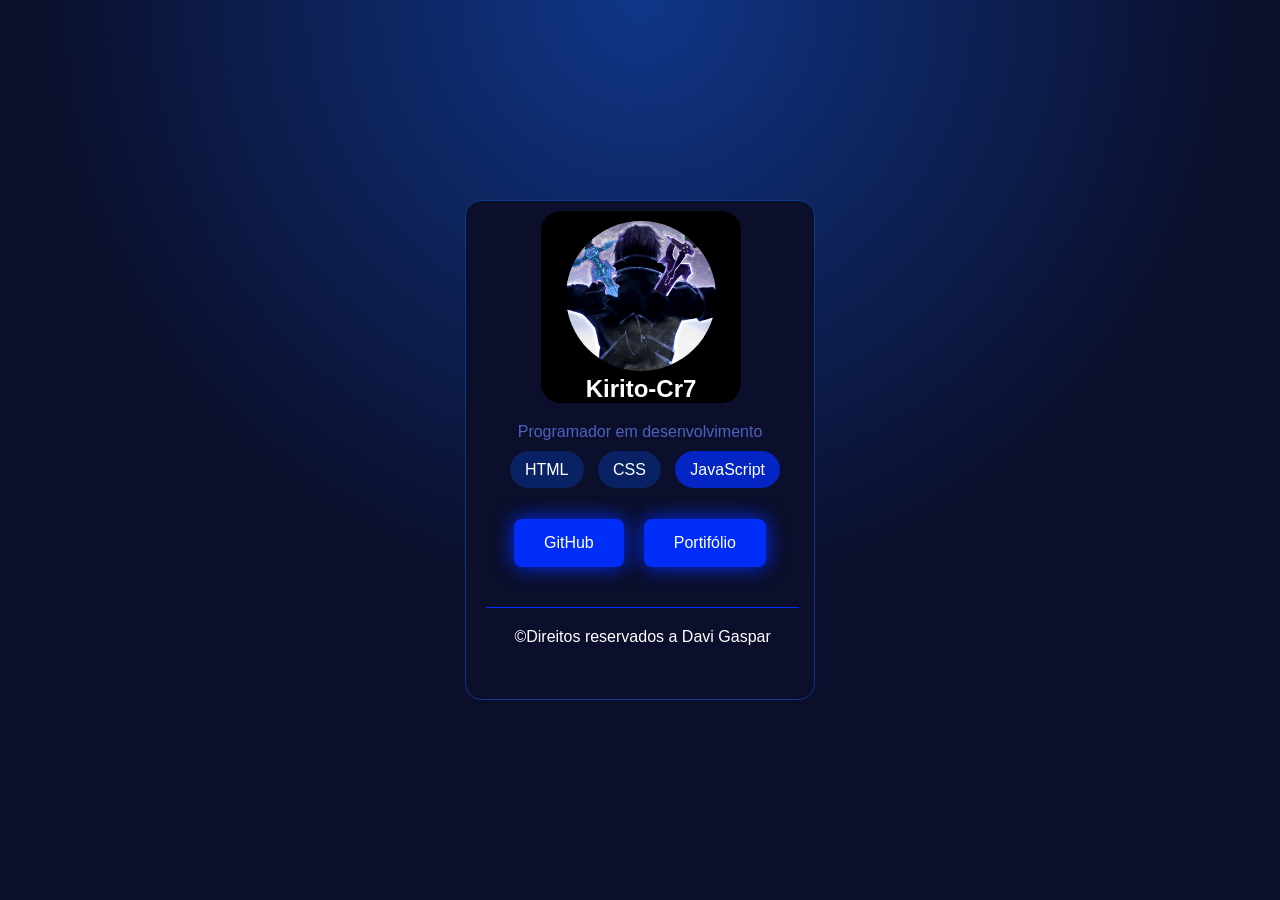
<file: index.html>
<!DOCTYPE html>
<html lang="pt-BR">
<head>
    <meta charset="UTF-8">
    <meta name="viewport" content="width=device-width, initial-scale=1.0">
    <link rel="stylesheet" href="style.css">
    <title>perfil</title>
</head>
<body>
    <section class="container">
        <div class="perfil">
        <img src="perfilKirito.jpg" alt="Foto de perfil kirito">
        <h1>Kirito-Cr7</h1>
        </div>
        <p>Programador em desenvolvimento</p>
        <div class="cards">
            <span>HTML</span>
            <span>CSS</span>
            <span class="cards-jv">JavaScript</span>
        </div>
        <div class="botoes">
            <a href="https://github.com/kirito-cr7" class="btn btn1">GitHub</a>
            <a href="https://kirito-cr7.github.io/Portif-lio/" class="btn btn2">Portifólio</a>
        </div>

        <footer>©Direitos reservados a Davi Gaspar</footer>
    </section>

    
</body>
</html>
</file>
<file: style.css>
* {
    padding: 0;
    margin: 0;
    box-sizing: border-box;
}

body {
    font-family: Arial , Sans-serif;
    display: flex;
    justify-content: center;
    align-items: center;
    height: 100vh;
    color: #ffffff;

    background: radial-gradient(circle at top ,#103688,transparent 55%),#0b0f2b;
}

.container {
    background-color: #0b0f2b;
    width: 350px;
    height: 500px;
    text-align: center;
    border-radius: 16px;
    border: 1px solid #103688;
}

/* Perfil */
img {
    width: 150px;
    height: 150px;
    border-radius: 50%;
    object-fit: cover;
    margin-top: 10px;
}
.perfil {
    background-color: #000000;
    max-width: 200px;
    position: relative;
    left: 75px;
    border-radius: 20px;
    margin-top: 10px;
}

p {
   font-size: 16px;
   margin: 20px;
   color: rgba(108, 130, 253, 0.7);
}

/* Cards */

.cards {
    margin-bottom: 20px;
}

span {
    background-color: #0059fd44;
    padding: 10px 15px;
    border-radius: 20px;
    margin-left: 10px;
}

.cards-jv {
    background-color:#002df8bd;
}

/* Botões */

.botoes {
    display: flex;
    justify-content: center;
    gap: 20px;
    margin: 40px;
}

.btn {
    background-color: #002df8;
    color: #ffffff;
    text-decoration: none;
    box-shadow: 0px 0px 20px #002df8;
    border-radius: 8px;
    padding: 15px 30px;
}

/* Rodapé */

footer {
    border-top: 1px solid #002df8;
    max-width: 90%;
    position: relative;
    left: 20px;
    padding-top: 20px;
}

/* Animações do botão */

.btn {
    transition: 0.3s ease;
}
.btn:hover {
    transform: translateY(-5px);
    background-color: #3357f8;
}

.btn:active {
    transform: scale(0.95);
}
</file>
